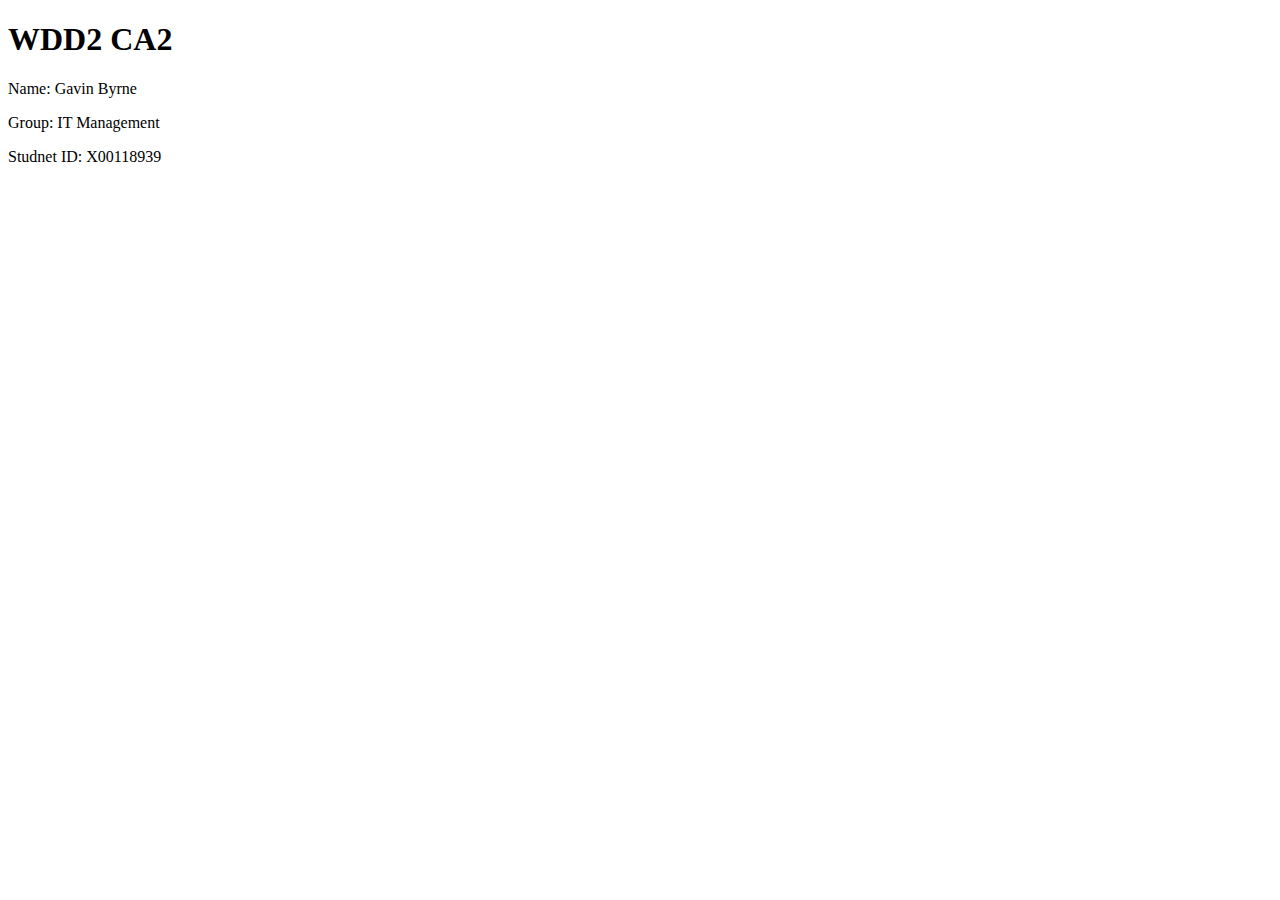
<file: src/app/home/home.component.html>
<!DOCTYPE html>
<html>
  <body>
    <div class="container">
      <h1>WDD2 CA2</h1>
      <p>Name: Gavin Byrne</p>
      <p>Group: IT Management</p>
      <p>Studnet ID: X00118939</p>
    </div>
  </body>
</html>
</file>
